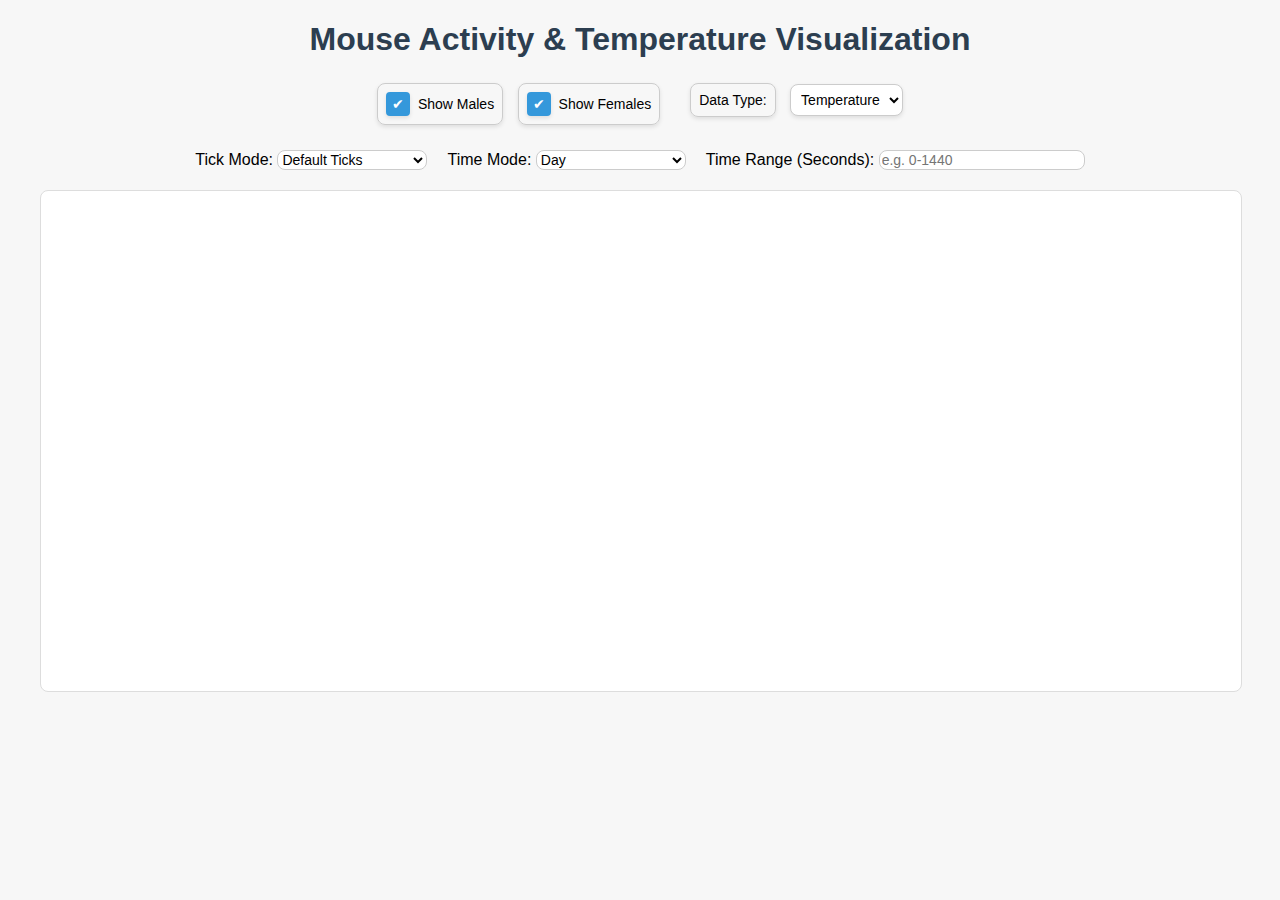
<file: index.html>
<!DOCTYPE html>
<html lang="en">
<head>
  <meta charset="UTF-8">
  <title>Mouse Health Visualization</title>
  <script src="https://d3js.org/d3.v7.min.js"></script>
  <link rel="stylesheet" href="style.css">
</head>
<body>
  <header>
    <h1>Mouse Activity & Temperature Visualization</h1>
  </header>

  <div class="controls">
    <div class="control-group">
      <label><input type="checkbox" id="toggleMale" checked> Show Males</label>
      <label><input type="checkbox" id="toggleFemale" checked> Show Females</label>
    </div>
    <div class="control-group">
      <label for="dataType">Data Type:</label>
      <select id="dataType">
        <option value="temp">Temperature</option>
        <option value="act">Activity</option>
      </select>
    </div>
  </div>

  <div class="controls-row-2">
    <div class="control-group">
      <label for="tickMode">Tick Mode:</label>
      <select id="tickMode">
        <option value="default">Default Ticks</option>
        <option value="lightDark">Light/Dark Cycles</option>
      </select>
    </div>
    <div class="control-group">
      <label for="timeMode">Time Mode:</label>
      <select id="timeMode">
        <option value="day">Day</option>
        <option value="sec">Seconds</option>
      </select>
    </div>
    <div class="control-group">
      <label for="timeRange">Time Range (Seconds):</label>
      <input type="text" id="timeRange" placeholder="e.g. 0-1440">
    </div>
  </div>

  <div class="chart-container">
    <svg id="chart" viewBox="0 0 1200 500" preserveAspectRatio="xMidYMid meet"></svg>
  </div>

  <script src="script.js"></script>
</body>
</html>
</file>
<file: style.css>
body {
  font-family: 'Arial', sans-serif;
  margin: 20px;
  background-color: #f7f7f7;
}

h1 {
  text-align: center;
  margin-bottom: 20px;
  font-size: 2rem;
  color: #2c3e50;
}

.controls {
  display: flex;
  flex-wrap: wrap;
  justify-content: center;
  gap: 20px;
  margin-bottom: 20px;
}

.controls label,
.controls select,
.controls input {
  font-size: 14px;
  margin: 0;
  padding: 8px;
  border-radius: 8px;
  border: 1px solid #ccc;
  box-shadow: 0 2px 4px rgba(0, 0, 0, 0.1);
}

.controls label {
  display: inline-flex;
  align-items: center;
  gap: 8px;
}

select, input {
  background-color: white;
  font-size: 14px;
  border-radius: 8px;
  width: 150px;
  border: 1px solid #ccc;
}

select:focus, input:focus {
  border-color: #3498db;
  outline: none;
}

input[type="text"] {
  width: 200px;
}

input[type="checkbox"] {
  margin-right: 8px;
}

input[type="checkbox"]:checked {
  background-color: #3498db;
}

.controls select {
  width: auto;
  padding: 6px;
}

.controls label, .controls select, .controls input {
  margin: 5px;
}

/* Style for Highlight Mouse and below to be in the second row */
.controls-row-2 {
  display: flex;
  flex-wrap: wrap;
  justify-content: center;
  gap: 20px;
  width: 100%;
}

.chart-container {
  width: 100%;
  max-width: 1200px;
  margin: 0 auto;
}

svg {
  border: 1px solid #ddd;
  border-radius: 8px;
  width: 100%;
  height: 500px;
  background-color: #fff;
  margin-top: 20px;
}

.tooltip {
  position: absolute;
  background: rgba(0, 0, 0, 0.75);
  color: white;
  padding: 6px 10px;
  border-radius: 4px;
  pointer-events: none;
  font-size: 14px;
  box-shadow: 1px 1px 8px rgba(0, 0, 0, 0.3);
}

.tooltip::after {
  content: '';
  position: absolute;
  top: 100%;
  left: 50%;
  margin-left: -5px;
  border-width: 5px;
  border-style: solid;
  border-color: rgba(0, 0, 0, 0.75) transparent transparent transparent;
}

/* checkbox styling */
input[type="checkbox"] {
  width: 24px; /* Set a fixed width */
  height: 24px; /* Set a fixed height to make it square */
  border-radius: 4px; /* Slightly rounded edges */
  background-color: white;
  border: 2px solid #ccc;
  appearance: none; /* Remove default styles */
  position: relative;
  transition: all 0.2s ease;
}

input[type="checkbox"]:checked {
  background-color: #3498db; /* Blue background when checked */
  border-color: #3498db; /* Blue border when checked */
}

input[type="checkbox"]:checked::after {
  content: "✔"; /* Add check mark when checked */
  position: absolute;
  top: 50%;
  left: 50%;
  transform: translate(-50%, -50%);
  color: white;
  font-size: 14px;
}

input[type="checkbox"]:focus {
  outline: none;
  border-color: #2980b9; /* Highlight on focus */
}

.controls label {
  display: inline-flex;
  align-items: center;
  gap: 8px;
  font-size: 14px;
}

.controls input[type="checkbox"] {
  margin: 0;
}
</file>
